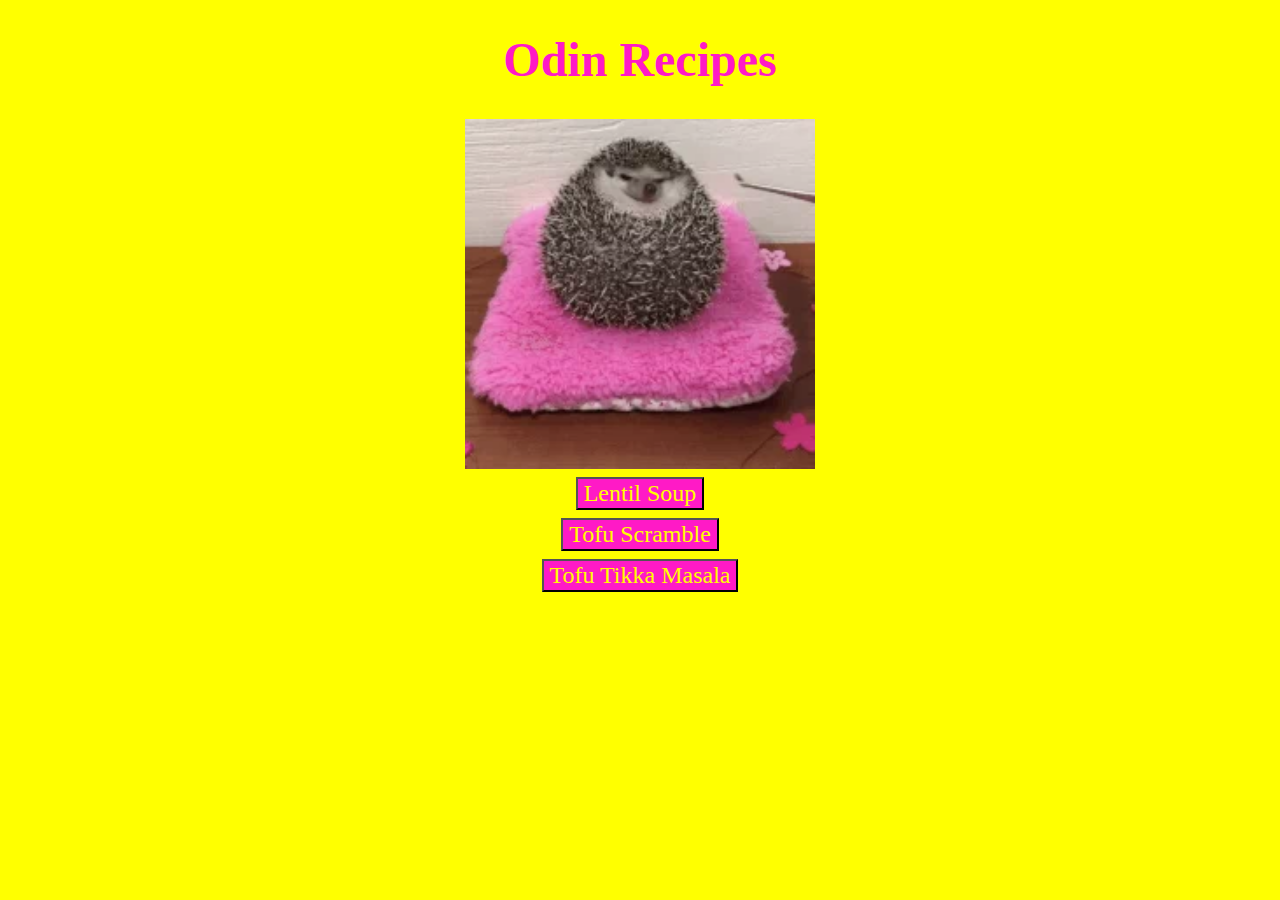
<file: index.html>
<!DOCTYPE html>
<html>
    <head>
        <meta charset="UTF-8">
        <title>Odin Recipes</title>
        <link rel="stylesheet" href="styles.css">
    </head>
    <body>
        <h1>Odin Recipes</h1>
        
        <img
            class="title-img"
            src="./images/hog-eating.gif"
            alt="hedghe hog eating"
        >

        <a href="./recipes/lentil_soup.html"><button>Lentil Soup</button></a>
        <a href="./recipes/tofu_scramble.html"><button>Tofu Scramble</button></a>
        <a href="./recipes/tofu_tikka_masala.html"><button>Tofu Tikka Masala</button></a>
    </body>
</html>
</file>
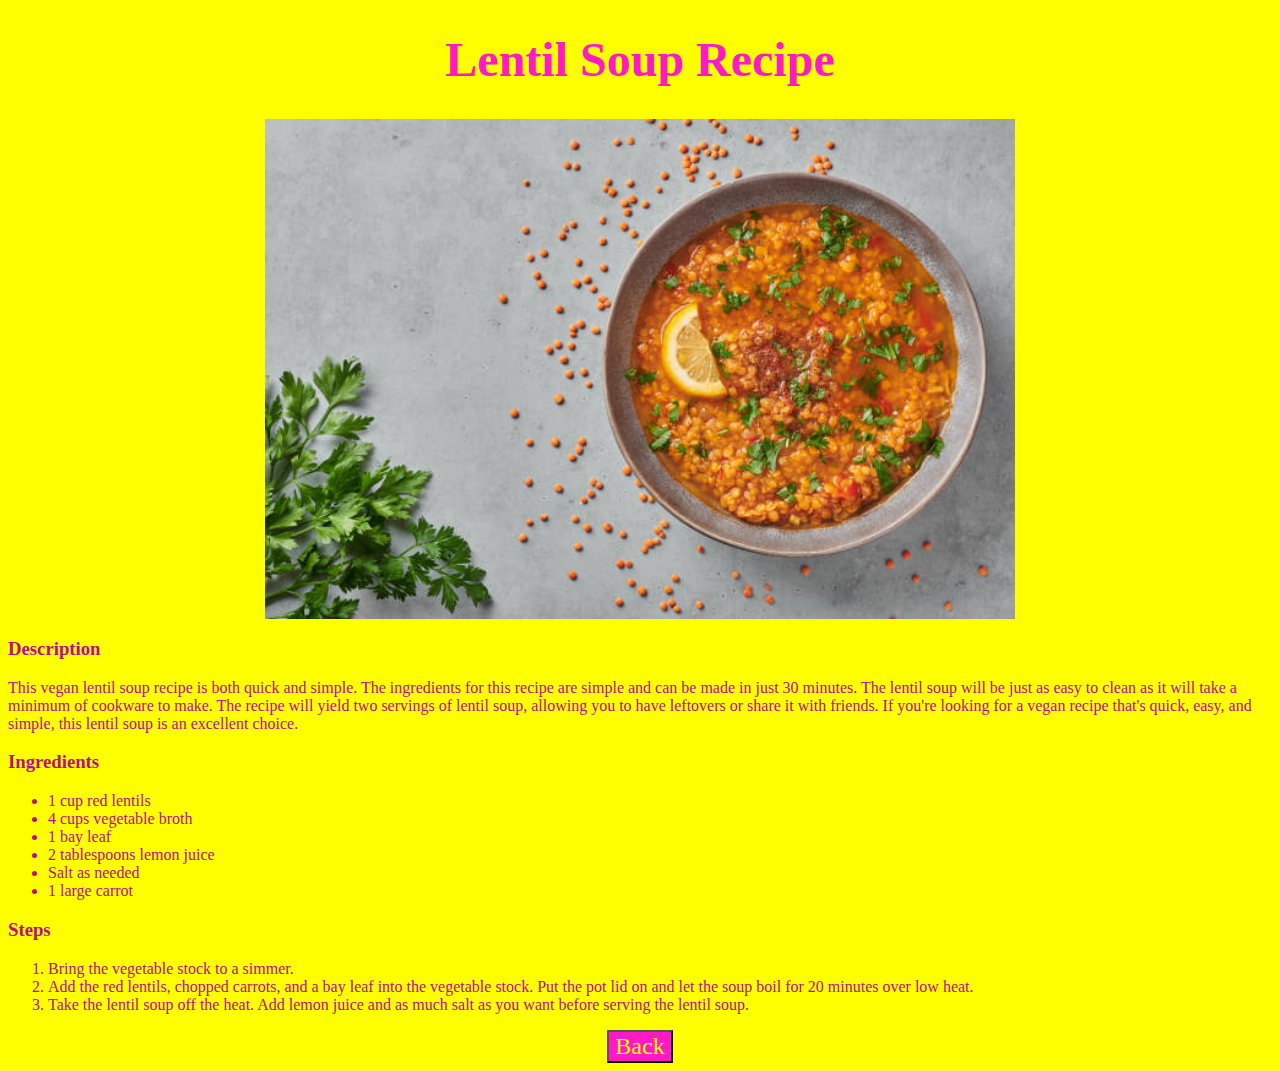
<file: recipes/lentil_soup.html>
<!DOCTYPE html>
<html>
    <head>
        <meta charset="UTF-8">
        <title>Lentil Soup Recipe</title>
        <link rel="stylesheet" href="../styles.css">
    </head>
    <body>
        <h1>Lentil Soup Recipe</h1>
        <img 
            src="../images/red-lentil-soup.jpg"  
            alt="image of vegan lentil soup"
            class="img-recipe"
        >

        <h3>Description</h3>
        <p>This vegan lentil soup recipe is both quick and simple. The ingredients for this recipe are simple and can be made in just 30 minutes. The lentil soup will be just as easy to clean as it will take a minimum of cookware to make. The recipe will yield two servings of lentil soup, allowing you to have leftovers or share it with friends. If you're looking for a vegan recipe that's quick, easy, and simple, this lentil soup is an excellent choice.</p>

        <h3>Ingredients</h3>
        <ul>
            <li>1 cup red lentils</li>
            <li>4 cups vegetable broth</li>
            <li>1 bay leaf</li>
            <li>2 tablespoons lemon juice</li>
            <li>Salt as needed</li>
            <li>1 large carrot</li>
        </ul>

        <h3>Steps</h3>
        <ol>
            <li>Bring the vegetable stock to a simmer.</li>
            <li>Add the red lentils, chopped carrots, and a bay leaf into the vegetable stock. Put the pot lid on and let the soup boil for 20 minutes over low heat.</li>
            <li>Take the lentil soup off the heat. Add lemon juice and as much salt as you want before serving the lentil soup.</li>
        </ol>
        <a href="../index.html"><button>Back</button></a>
    </body>
</html>
</file>
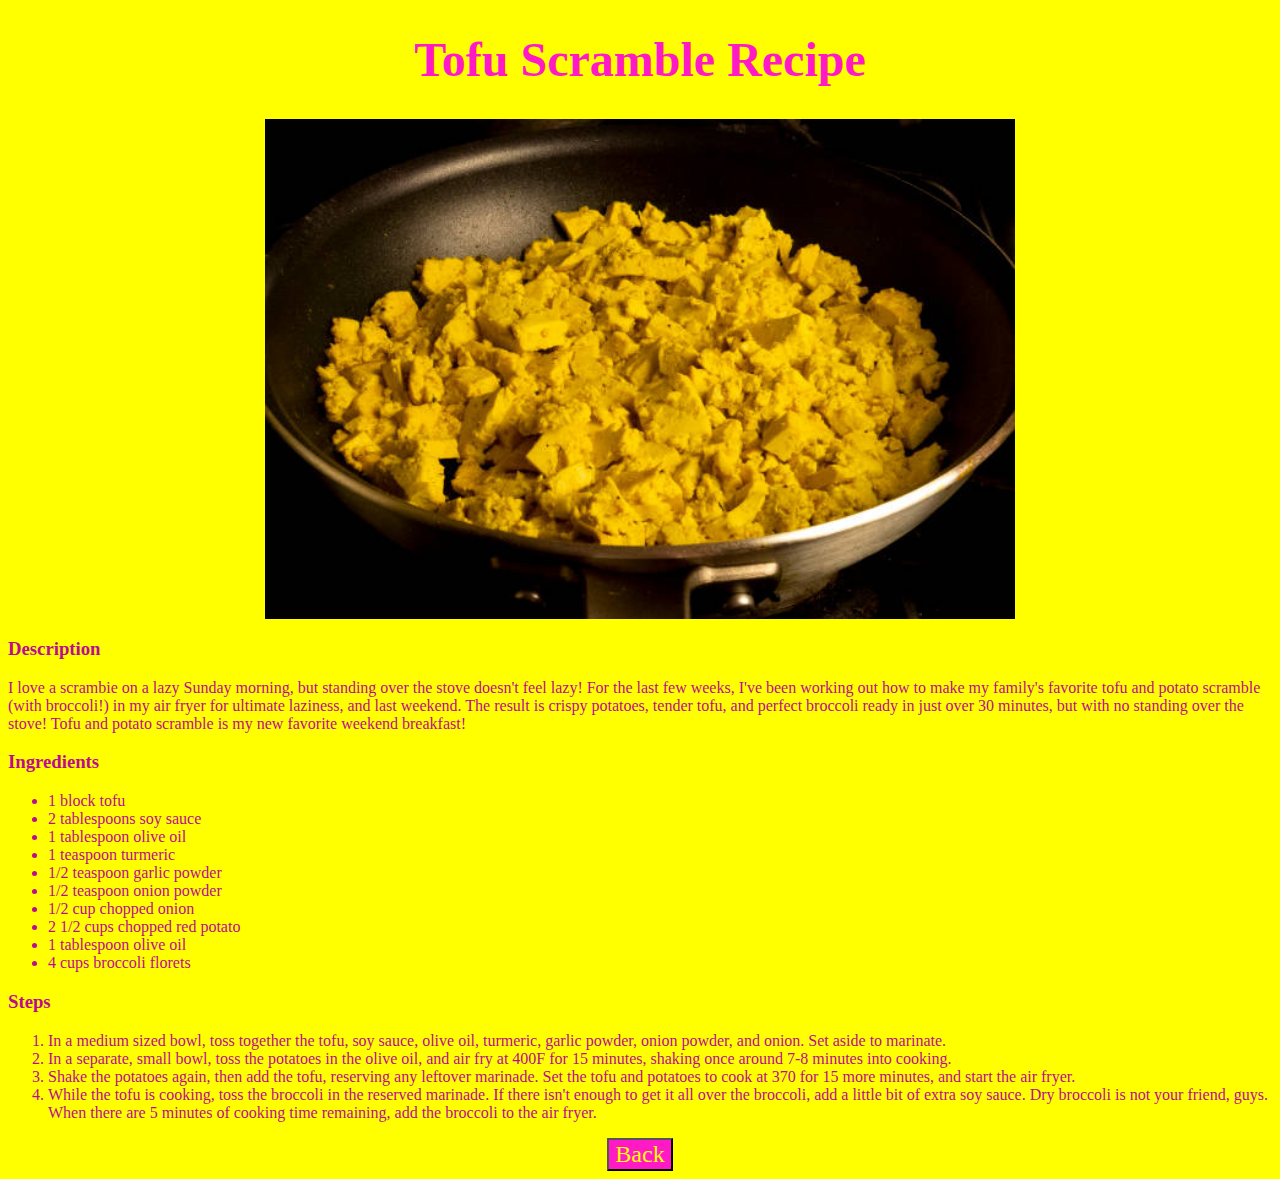
<file: recipes/tofu_scramble.html>
<!DOCTYPE html>
<html>
    <head>
        <meta charset="UTF-8">
        <title>Tofu Scramble Recipe</title>
        <link rel="stylesheet" href="../styles.css">
    </head>
    <body>
        <h1>Tofu Scramble Recipe</h1>
        <img src="../images/tofu-potato-scramble.jpg"
            alt="image of tofu potato scramble"
            class="img-recipe"
        >
        <h3>Description</h3>
        <p>I love a scrambie on a lazy Sunday morning, but standing over the stove doesn't feel lazy! For the last few weeks, I've been working out how to make my family's favorite tofu and potato scramble (with broccoli!) in my air fryer for ultimate laziness, and last weekend. The result is crispy potatoes, tender tofu, and perfect broccoli ready in just over 30 minutes, but with no standing over the stove! Tofu and potato scramble is my new favorite weekend breakfast!</p>

        <h3>Ingredients</h3>
        <ul>
            <li>1 block tofu</li>
            <li>2 tablespoons soy sauce</li>
            <li>1 tablespoon olive oil</li>
            <li>1 teaspoon turmeric</li>
            <li>1/2 teaspoon garlic powder</li>
            <li>1/2 teaspoon onion powder</li>
            <li>1/2 cup chopped onion</li>
            <li>2 1/2 cups chopped red potato</li>
            <li>1 tablespoon olive oil</li>
            <li>4 cups broccoli florets</li>
        </ul>

        <h3>Steps</h3>
        <ol>
            <li>In a medium sized bowl, toss together the tofu, soy sauce, olive oil, turmeric, garlic powder, onion powder, and onion. Set aside to marinate.</li>
            <li>In a separate, small bowl, toss the potatoes in the olive oil, and air fry at 400F for 15 minutes, shaking once around 7-8 minutes into cooking.</li>
            <li>Shake the potatoes again, then add the tofu, reserving any leftover marinade. Set the tofu and potatoes to cook at 370 for 15 more minutes, and start the air fryer.</li>
            <li>While the tofu is cooking, toss the broccoli in the reserved marinade. If there isn't enough to get it all over the broccoli, add a little bit of extra soy sauce. Dry broccoli is not your friend, guys. When there are 5 minutes of cooking time remaining, add the broccoli to the air fryer.</li>
        </ol>
        <a href="../index.html"><button>Back</button></a>
    </body>
</html>
</file>
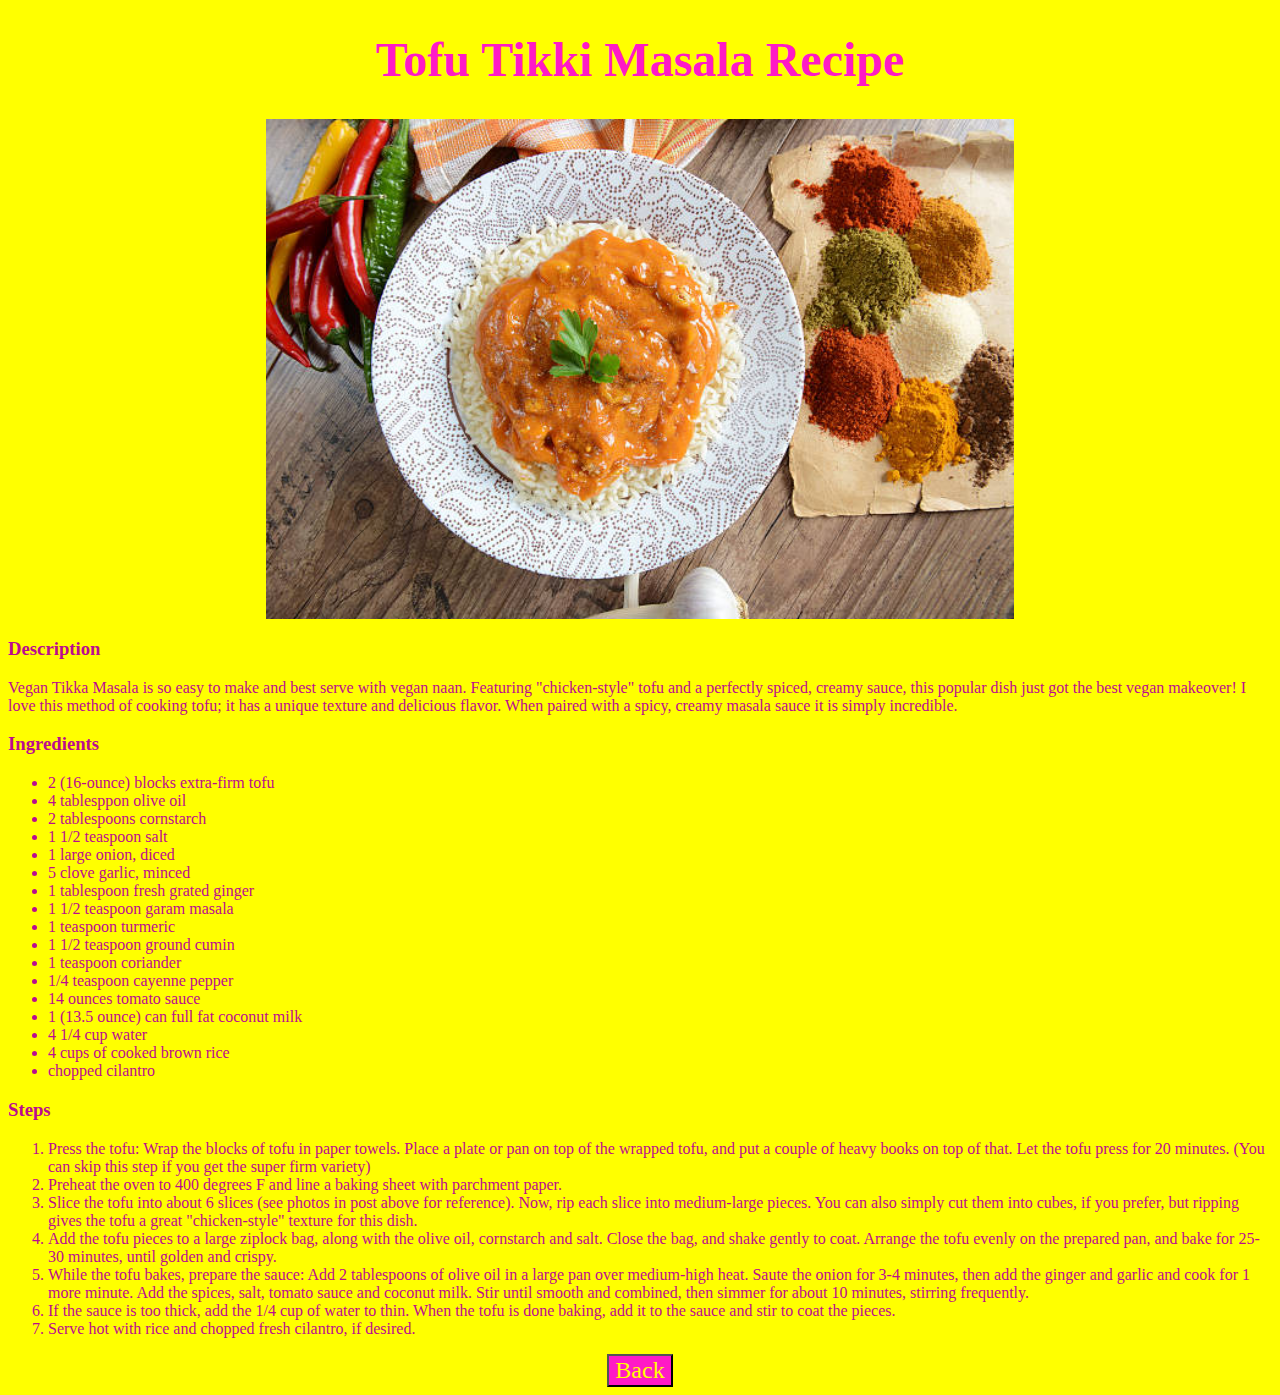
<file: recipes/tofu_tikka_masala.html>
<!DOCTYPE html>
<html lang="en">
<head>
    <meta charset="UTF-8">
    <title>Tofu Tikka Masala Recipe</title>
    <link rel="stylesheet" href="../styles.css">
</head>
<body>
    <h1>Tofu Tikki Masala Recipe</h1>
    <img src="../images/tofu-tiki-masala.jpg"
        alt="image of tofu tikka masala"
        class="img-recipe"
    >

    <h3>Description</h3>
    <p>Vegan Tikka Masala is so easy to make and best serve with vegan naan. Featuring "chicken-style" tofu and a perfectly spiced, creamy sauce, this popular dish just got the best vegan makeover! I love this method of cooking tofu; it has a unique texture and delicious flavor. When paired with a spicy, creamy masala sauce it is simply incredible.</p>

    <h3>Ingredients</h3>
    <ul>
        <li>2 (16-ounce) blocks extra-firm tofu</li>
        <li>4 tablesppon olive oil</li>
        <li>2 tablespoons cornstarch</li>
        <li>1 1/2 teaspoon salt</li>
        <li>1 large onion, diced</li>
        <li>5 clove garlic, minced</li>
        <li>1 tablespoon fresh grated ginger</li>
        <li>1 1/2 teaspoon garam masala</li>
        <li>1 teaspoon turmeric</li>
        <li>1 1/2 teaspoon ground cumin</li>
        <li>1 teaspoon coriander</li>
        <li>1/4 teaspoon cayenne pepper</li>
        <li>14 ounces tomato sauce</li>
        <li>1 (13.5 ounce) can full fat coconut milk</li>
        <li>4 1/4 cup water</li>
        <li>4 cups of cooked brown rice</li>
        <li>chopped cilantro</li>
    </ul>

    <h3>Steps</h3>
    <ol>
        <li>Press the tofu: Wrap the blocks of tofu in paper towels. Place a plate or pan on top of the wrapped tofu, and put a couple of heavy books on top of that. Let the tofu press for 20 minutes. (You can skip this step if you get the super firm variety)</li>
        <li>Preheat the oven to 400 degrees F and line a baking sheet with parchment paper.</li>
        <li>Slice the tofu into about 6 slices (see photos in post above for reference). Now, rip each slice into medium-large pieces. You can also simply cut them into cubes, if you prefer, but ripping gives the tofu a great "chicken-style" texture for this dish.</li>
        <li>Add the tofu pieces to a large ziplock bag, along with the olive oil, cornstarch and salt. Close the bag, and shake gently to coat. Arrange the tofu evenly on the prepared pan, and bake for 25-30 minutes, until golden and crispy.</li>
        <li>While the tofu bakes, prepare the sauce: Add 2 tablespoons of olive oil in a large pan over medium-high heat. Saute the onion for 3-4 minutes, then add the ginger and garlic and cook for 1 more minute. Add the spices, salt, tomato sauce and coconut milk. Stir until smooth and combined, then simmer for about 10 minutes, stirring frequently.</li>
        <li>If the sauce is too thick, add the 1/4 cup of water to thin. When the tofu is done baking, add it to the sauce and stir to coat the pieces.</li>
        <li>Serve hot with rice and chopped fresh cilantro, if desired.</li>
    </ol>
    <a href="../index.html"><button>Back</button></a>
</body>
</html>
</file>
<file: styles.css>
*  { 
    font-family: 'Times New Roman', Times, serif;
}

h3,
p,
li {
    color: hsl(315, 88%, 39%);
}

body {
    background-color:hsl(60, 100%, 50%);
}

button {
    background-color: hsl(315, 100%, 55%);
    font-size: 24px;
    color: hsl(60, 100%, 50%);
    display: block;
    margin: 8px auto;
}

h1 {
    font-size: 48px;
    color: hsl(315, 100%, 55%);
    text-align: center;
}

a {
    text-decoration: none;
}

.title-img {
    width: 350px;
    height: auto;
    display: block;
    margin: auto;
}

.img-recipe {
    width: auto;
    height: 500px;
    display: block;    
    margin: auto;
}
</file>
